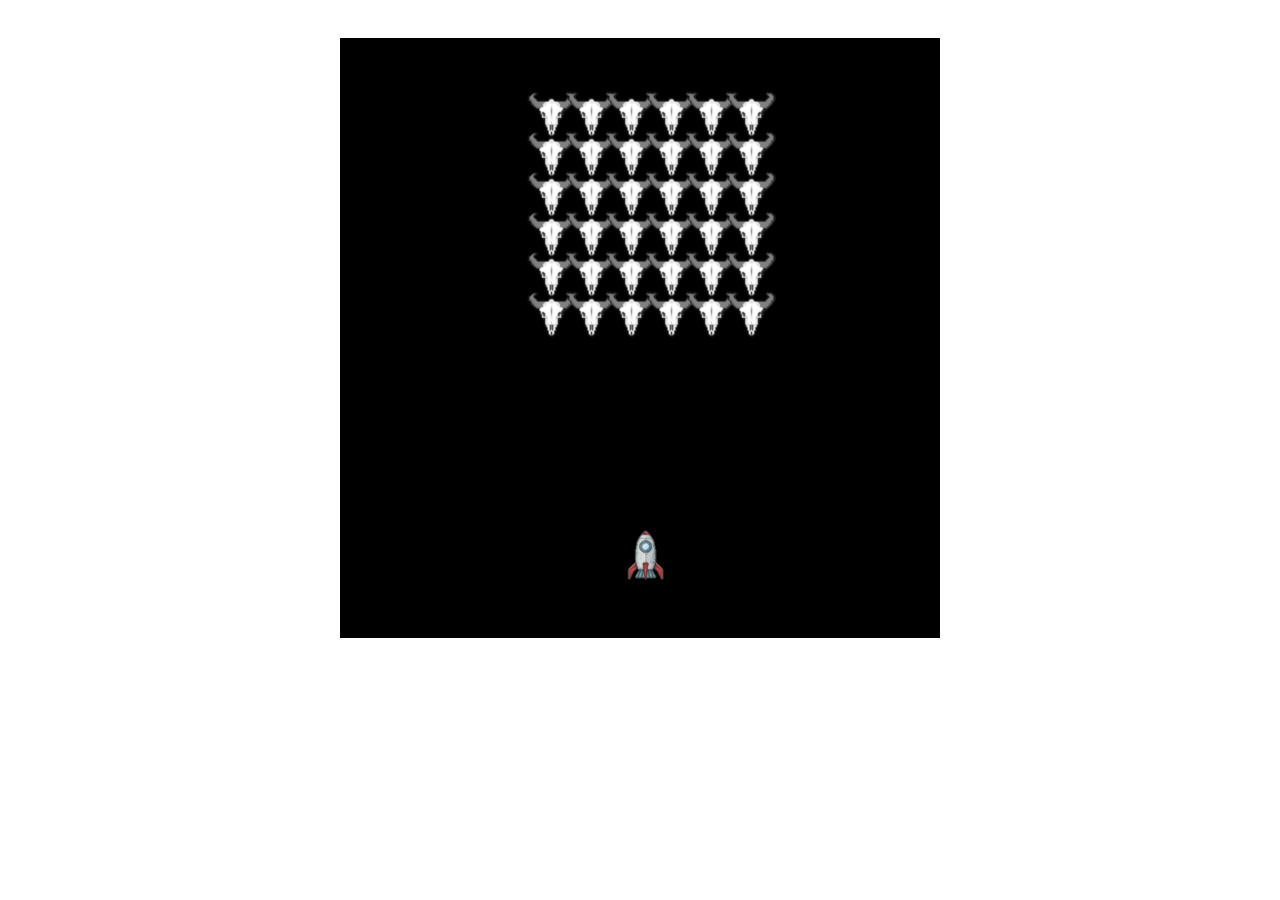
<file: Day/gamecapstone/Capstonealiengame/index.html>
<html>
	<head>
		<title>Capstone Game</title>
		<link rel="stylesheet" href="style/style_space.css" />
		<link rel="stylesheet" href="style/normalize.css"/>
	</head>
	<body>
		<header>
			
		</header>
		 <section id="controls">Z (Left) - X (Right) - SPACE (Shoot)</section>
		<canvas id="content"></canvas>
		
		<script src="script/keyhandler.js"></script>
		<script src="script/colisionhandler.js"></script>
		<script src="script/enemy.js"></script>
		<script src="script/sprite.js"></script>
		<script src="script/laser.js"></script>
		<script src="script/player.js"></script>
		<script src="script/game.js"></script>
	</body>
</html>
</file>
<file: Day/gamecapstone/Capstonealiengame/style/style_space.css>
body {
	margin: 0px;
	padding: 0px;
	text-align: center;
}
canvas {
	outline: 0;
	margin-left: auto;
	margin-right: auto;
}

#controls {
	margin: 20px 0 0 0;
	color: #FFF;
}

#info {
	font-size: 1.5em;
	text-align: left;
}
#info a {
	color: #FFF;
	text-decoration: none;
}
#info a:hover {
	text-decoration: underline;
}

.clear {
	clear: both;
}
</file>
